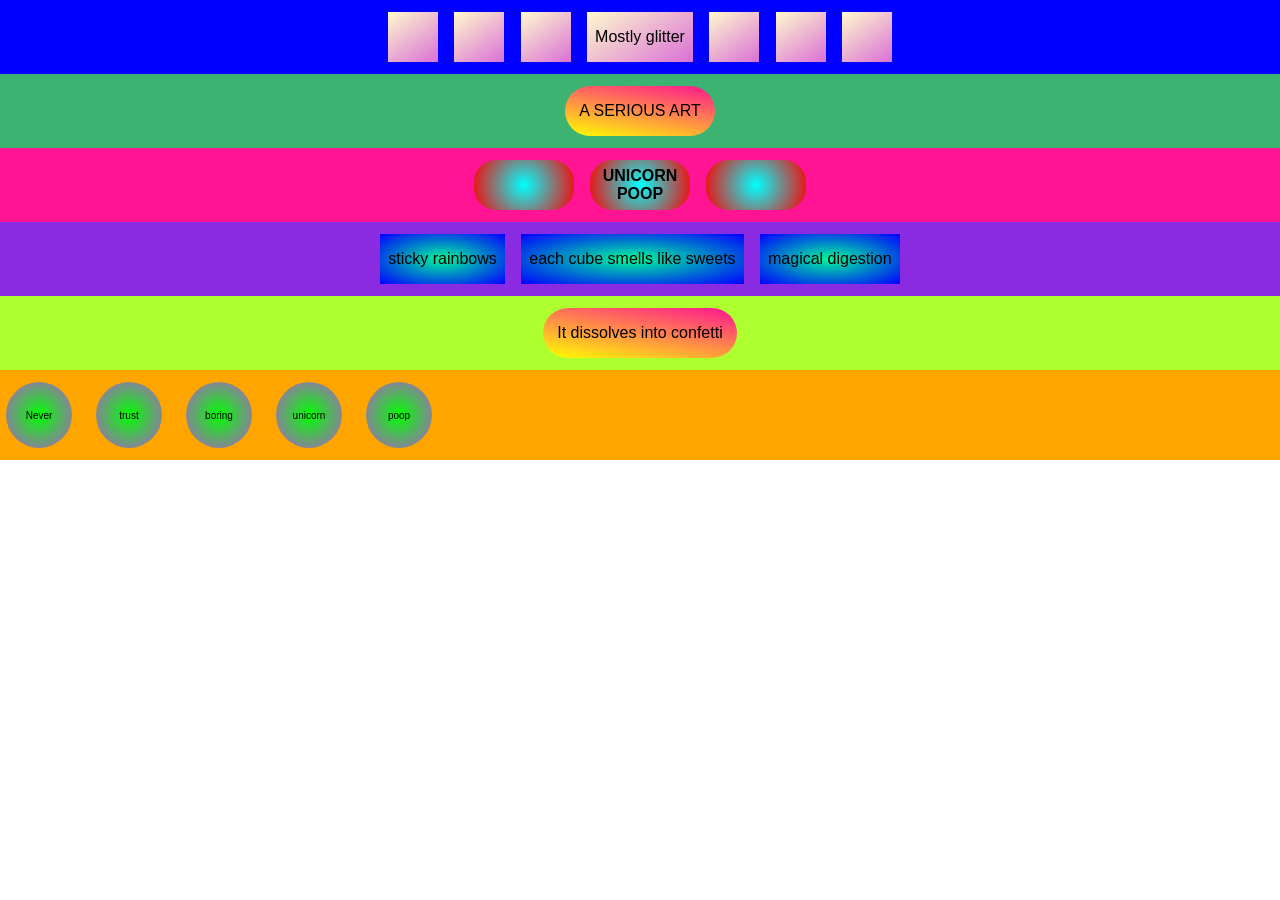
<file: en/code/mostly-glitter-complete/index.html>
<head>
  <meta charset="utf-8">
  <meta name="viewport" content="width=device-width, initial-scale=1">
  <title>Unicorn Poop</title>
  <link rel="stylesheet" href="style.css">
</head>

<body>

  <section class="row row-one">
    <p class="square"></p>
    <p class="square"></p>
    <p class="square"></p>
    <p class="square">Mostly glitter</p>
    <p class="square"></p>
    <p class="square"></p>
    <p class="square"></p>
  </section>

  <section class="row row-two">
    <p class="rounded">A SERIOUS ART</p>
  </section>

  <section class="row row-three">
    <p class="banner"></p>
    <p class="banner">UNICORN POOP</p>
    <p class="banner"></p>
  </section>

  <section class="row row-four">
    <p class="rectangle">sticky rainbows</p>
    <p class="rectangle">each cube smells like sweets</p>
    <p class="rectangle">magical digestion</p>
  </section>

  <section class="row row-five">
    <p class="rounded">It dissolves into confetti</p>
  </section>

  <section class="row row-six">
    <section class="ticker">
      <section class="ticker-set">
        <p class="circle">Never</p>
        <p class="circle">trust</p>
        <p class="circle">boring</p>
        <p class="circle">unicorn</p>
        <p class="circle">poop</p>
      </section>
      <section class="ticker-set">
        <p class="circle">Never</p>
        <p class="circle">trust</p>
        <p class="circle">boring</p>
        <p class="circle">unicorn</p>
        <p class="circle">poop</p>
      </section>
    </section>
  </section>

</body>

</html>
</file>
<file: en/code/mostly-glitter-complete/style.css>
/* Page styles for the poster. */
body {
  margin: 0;
  font-family: Helvetica, Arial, sans-serif;
  text-align: center;
}

/* Rows make horizontal bands across the page. */
.row {
  padding: 8px 0;
}

.row-one { background: blue; }
.row-two { background: mediumseagreen; }
.row-three { background: deeppink; }
.row-four { background: blueviolet; }
.row-five { background: greenyellow; }
.row-six { background: orange; }

.rounded,
.banner,
.square,
.rectangle,
.circle {
  display: inline-flex;
  align-items: center;
  justify-content: center;
  box-sizing: border-box;
  margin: 4px 6px;
  padding: 8px;
  text-align: center;
  vertical-align: middle;
  min-height: 50px;
  min-width: 50px;
}

.rounded {
  background: linear-gradient(190deg, deeppink, yellow);
  border-radius: 999px;
  padding: 8px 14px;
}

.banner {
  background: radial-gradient(circle, aqua, red);
  border-radius: 22px;
  padding: 5px;
  width: 100px;
  font-weight: 700;
}

.square {
  background: linear-gradient(145deg, LemonChiffon, orchid);
}

.rectangle {
  background: radial-gradient(MediumSpringGreen, blue);
}

.circle {
  width: 66px;
  height: 66px;
  background: radial-gradient(circle, lime, mediumorchid);
  border-radius: 50%;
  font-size: 10px;
}

.row-six {
  overflow: hidden;
  background: orange;
}

/* The ticker repeats the same words so the scroll keeps moving. */
.ticker {
  display: flex;
  width: max-content;
  animation: ticker 12s linear infinite;
}

.ticker-set {
  display: inline-flex;
  gap: 12px;
  min-width: 100vw;
  flex-shrink: 0;
}

@keyframes ticker {
  from {
    transform: translateX(0);
  }

  to {
    transform: translateX(-50%);
  }
}
</file>
